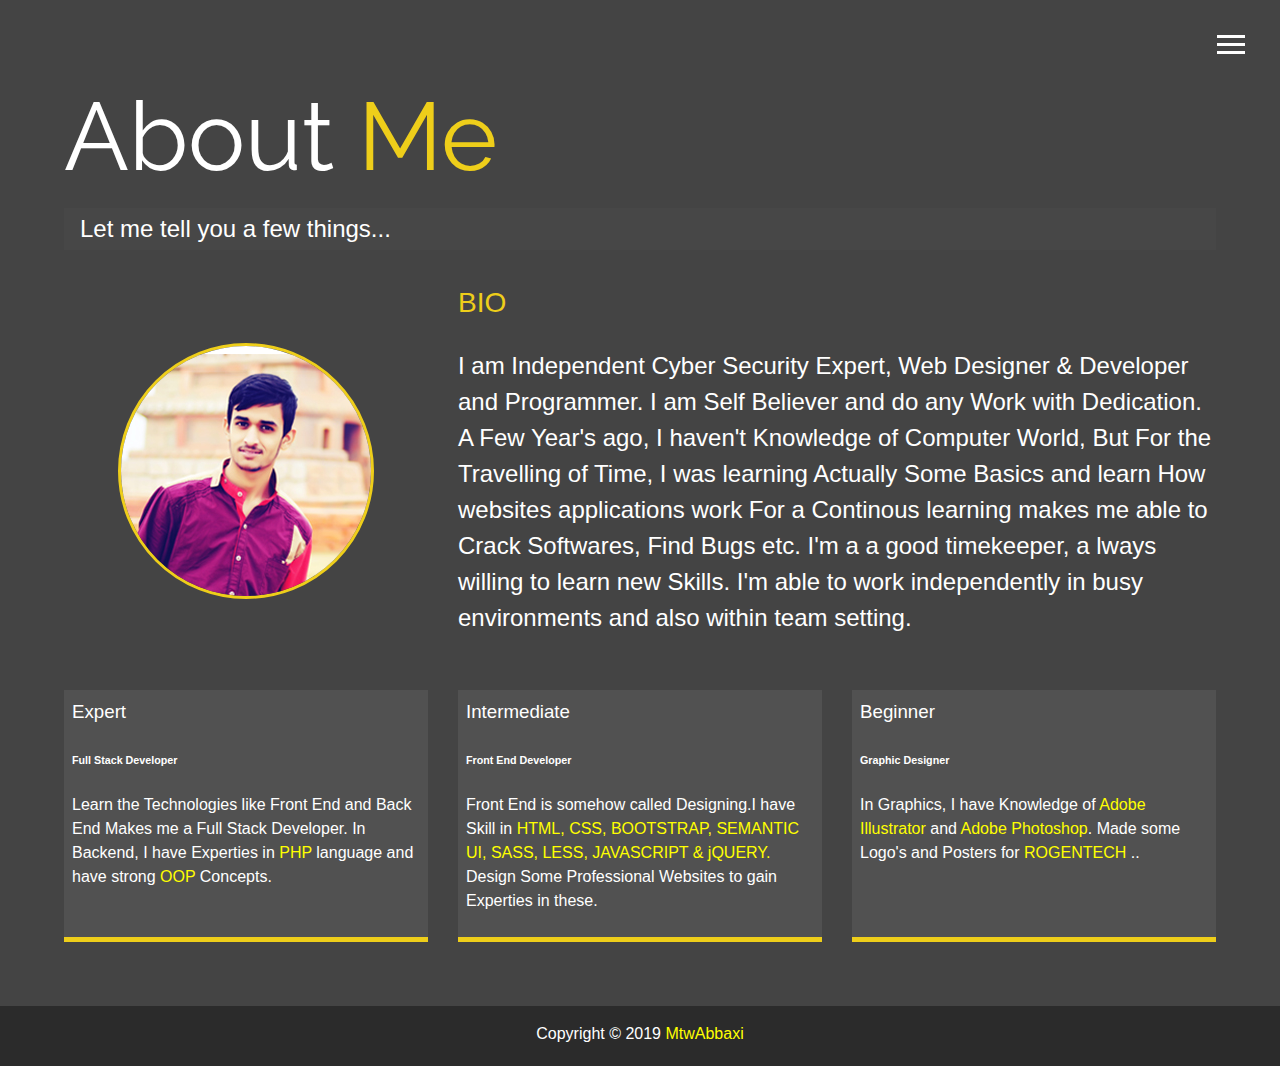
<file: about.html>
<!DOCTYPE html>
<html lang="en">

<head>
  <meta charset="UTF-8">
  <meta name="viewport" content="width=device-width, initial-scale=1.0">
  <meta http-equiv="X-UA-Compatible" content="ie=edge">
  <link rel="stylesheet" href="https://use.fontawesome.com/releases/v5.2.0/css/all.css" integrity="sha384-hWVjflwFxL6sNzntih27bfxkr27PmbbK/iSvJ+a4+0owXq79v+lsFkW54bOGbiDQ"
    crossorigin="anonymous">

  <link rel="stylesheet" href="css/main.css">
  <title>About Me</title>
</head>

<body>
  <header>
    <div class="menu-btn">
      <div class="btn-line"></div>
      <div class="btn-line"></div>
      <div class="btn-line"></div>
    </div>

    <nav class="menu">
      <div class="menu-branding">
        <div class="portrait"></div>
      </div>
      <ul class="menu-nav">
        <li class="nav-item">
          <a href="index.html" class="nav-link">
            Home
          </a>
        </li>
        <li class="nav-item current">
          <a href="about.html" class="nav-link">
            About Me
          </a>
        </li>
        <li class="nav-item">
          <a href="work.html" class="nav-link">
            My Work
          </a>
        </li>
        <li class="nav-item">
          <a href="books.html" class="nav-link">
            My Books
          </a>
        </li>
        <li class="nav-item">
          <a href="contact.html" class="nav-link">
            How To Reach Me
          </a>
        </li>
      </ul>
    </nav>
  </header>

  <main id="about">
    <h1 class="lg-heading">
      About
      <span class="text-secondary">Me</span>
    </h1>
    <h2 class="sm-heading">
      Let me tell you a few things...
    </h2>
    <div class="about-info">
      <img src="img/portrait.jpg" alt="John Doe" class="bio-image">

      <div class="bio">
        <h3 class="text-secondary">BIO</h3>
<p>I am Independent Cyber Security Expert, Web Designer & Developer and Programmer. I am Self Believer and do any Work with Dedication. 
  A Few Year's ago, I haven't Knowledge of Computer World, But For the Travelling of Time, I was learning Actually Some Basics and 
  learn How websites applications work For a Continous learning makes me able to Crack Softwares, Find Bugs etc. I'm a a good timekeeper, a
  lways willing to learn new Skills. I'm able to work independently in busy environments and also within team setting.</p>
      </div>

      <div class="job job-1">
        <h3>Expert</h3>
        <h6>Full Stack Developer</h6>
        <p>Learn the Technologies like Front End and Back End Makes me a Full Stack Developer. In Backend, I have Experties in
<span style="color:yellow;"> PHP </span> language and have strong <span style="color:yellow;"> OOP </span> Concepts.
        </p>
      </div>

      <div class="job job-2">
        <h3>Intermediate</h3>
        <h6>Front End Developer</h6>
<p>Front End is somehow called Designing.I have Skill in <span style="color:yellow;"> HTML, CSS, BOOTSTRAP,
    SEMANTIC UI, SASS, LESS, JAVASCRIPT & jQUERY. </span> Design Some Professional Websites to gain Experties in these. </p>
      </div>

      <div class="job job-3">
        <h3>Beginner</h3>
        <h6>Graphic Designer</h6>
<p>In Graphics, I have Knowledge of <span style="color:yellow;"> Adobe Illustrator </span> and <span style="color:yellow;">
Adobe Photoshop</span>. Made some Logo's and Posters for <span style="color:yellow;"> ROGENTECH </span>..</p>
      </div>
    </div>
  </main>

  <!-- <footer id="main-footer">
    Copyright &copy; <a href="#"> MtwAbbaxi </a>  2018
  </footer> -->

  <script src="js/main.js"></script>
<footer id="main-footer">
  Copyright &copy; 2019 <a href="#" style="color:yellow !important; text-decoration:dotted !important;"> MtwAbbaxi </a>
</footer>
</body>

</html>
</file>
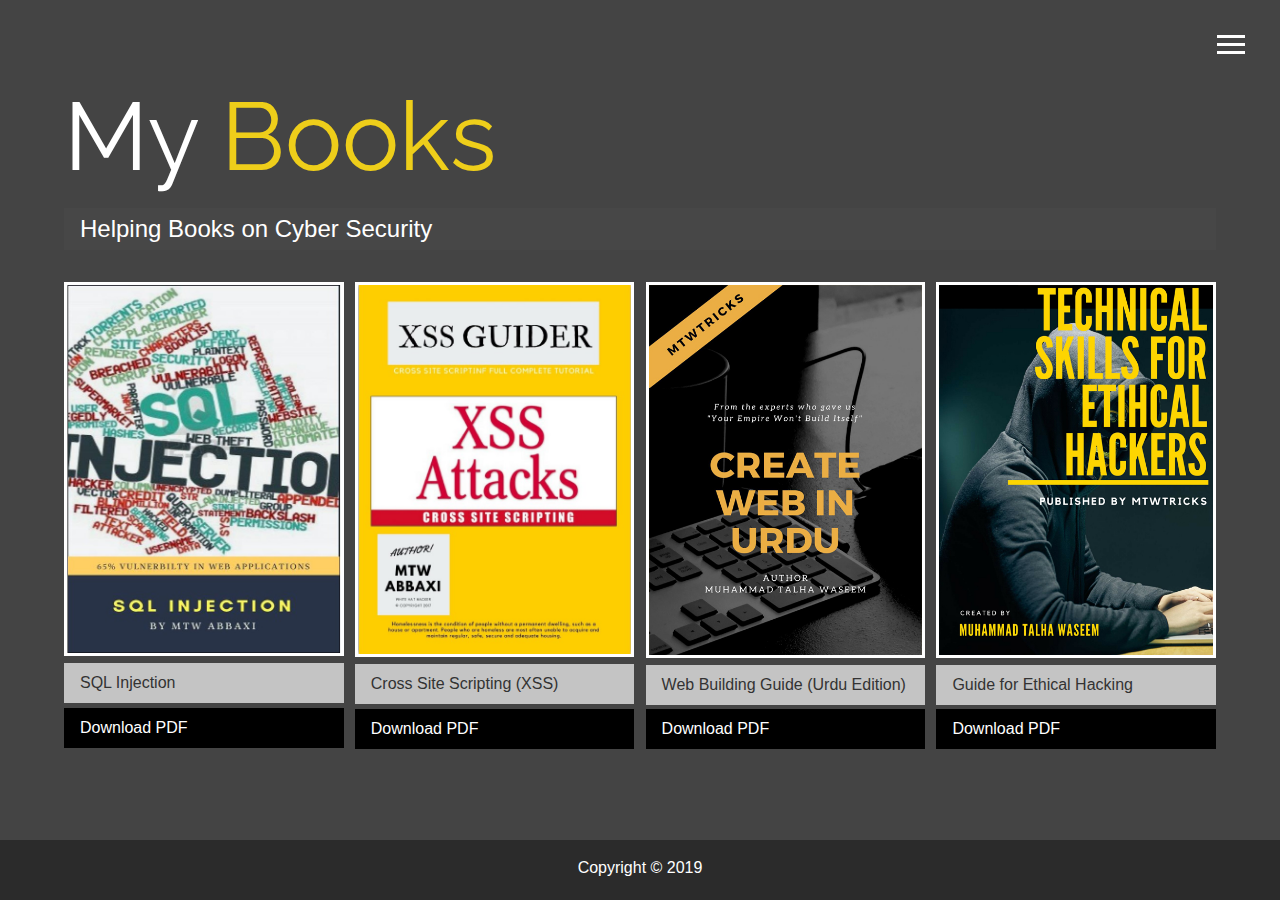
<file: books.html>
<!DOCTYPE html>
<html lang="en">

<head>
    <meta charset="UTF-8">
    <meta name="viewport" content="width=device-width, initial-scale=1.0">
    <meta http-equiv="X-UA-Compatible" content="ie=edge">
    <link rel="stylesheet" href="https://use.fontawesome.com/releases/v5.2.0/css/all.css" integrity="sha384-hWVjflwFxL6sNzntih27bfxkr27PmbbK/iSvJ+a4+0owXq79v+lsFkW54bOGbiDQ"
        crossorigin="anonymous">

    <link rel="stylesheet" href="css/main.css">
    <title>View My Books</title>
</head>

<body>
    <header>
        <div class="menu-btn">
            <div class="btn-line"></div>
            <div class="btn-line"></div>
            <div class="btn-line"></div>
        </div>

        <nav class="menu">
            <div class="menu-branding">
                <div class="portrait"></div>
            </div>
            <ul class="menu-nav">
                <li class="nav-item">
                    <a href="index.html" class="nav-link">
                        Home
                    </a>
                </li>
                <li class="nav-item">
                    <a href="about.html" class="nav-link">
                        About Me
                    </a>
                </li>
                <li class="nav-item current">
                    <a href="work.html" class="nav-link">
                        My Work
                    </a>
                </li>
                <li class="nav-item">
                    <a href="books.html" class="nav-link">
                        My Books
                    </a>
                </li>
                <li class="nav-item">
                    <a href="contact.html" class="nav-link">
                        How To Reach Me
                    </a>
                </li>
            </ul>
        </nav>
    </header>

    <main id="work">
        <h1 class="lg-heading">
            My
            <span class="text-secondary">Books</span>
        </h1>
        <h2 class="sm-heading">
            Helping Books on Cyber Security
        </h2>
        <div class="projects">
            <div class="item">
<a href="http://www.mediafire.com/file/b7c6x0wshak2sca/SQL_INJECTION.pdf/file">
                    <img src="img/books/project1.jpg" alt="Project">
                </a>
<a href="https://drive.google.com/file/d/1AU31jtiVLfqPZxax6D9OET5X6i6VvfeM/view" class="btn-light">
                    <i class="fas fa-eye"></i> SQL Injection 
                </a>
<a href="http://www.mediafire.com/file/b7c6x0wshak2sca/SQL_INJECTION.pdf/file" class="btn-dark">
<i class="far fa-file-pdf" style="color: red;"></i> Download PDF
                </a>
            </div>
            <div class="item">
<a href="http://www.mediafire.com/file/zdib25o5oxe26in/XSS_.pdf/file">
                    <img src="img/books/project2.jpg" alt="Project">
                </a>
<a href="https://drive.google.com/file/d/1PDH22z1VbyyW7THs9gZgIaKhJdLXAfW-/view" class="btn-light">
                    <i class="fas fa-eye"></i> Cross Site Scripting (XSS)
                </a>
<a href="http://www.mediafire.com/file/zdib25o5oxe26in/XSS_.pdf/file" class="btn-dark">
<i class="far fa-file-pdf" style="color: red;"></i> Download PDF
                </a>
            </div>
            <div class="item">
<a href="http://www.mediafire.com/file/sfb1lvgvgfxo12a/How_to_Make_a_Website.pdf/file">
                    <img src="img/books/project3.jpg" alt="Project">
                </a>
<a href="https://drive.google.com/file/d/186rwYBuSA52C2zWsecB8txfpwNPtMIzK/view" class="btn-light">
                    <i class="fas fa-eye"></i> Web Building Guide (Urdu Edition)
                </a>
<a href="http://www.mediafire.com/file/sfb1lvgvgfxo12a/How_to_Make_a_Website.pdf/file" class="btn-dark">
<i class="far fa-file-pdf" style="color: red;"></i> Download PDF
                </a>
            </div>
            <div class="item">
<a href="http://www.mediafire.com/file/qo0m28n49nlcguj/Technical_Skill_For_Ethcial_Hackers.pdf/file">
                    <img src="img/books/project4.jpg" alt="Project">
                </a>
<a href="https://drive.google.com/file/d/1dBzhcgpFmSZhMhOxE0jyWnJO7mTuxOG9/view" class="btn-light">
                    <i class="fas fa-eye"></i> Guide for Ethical Hacking
                </a>
<a href="http://www.mediafire.com/file/qo0m28n49nlcguj/Technical_Skill_For_Ethcial_Hackers.pdf/file" class="btn-dark">
<i class="far fa-file-pdf" style="color: red;"></i> Download PDF
                </a>
            </div>
            
            
        </div>
    </main>

    <footer id="main-footer">
        Copyright &copy; 2019
    </footer>

    <script src="js/main.js"></script>
</body>

</html>
</file>
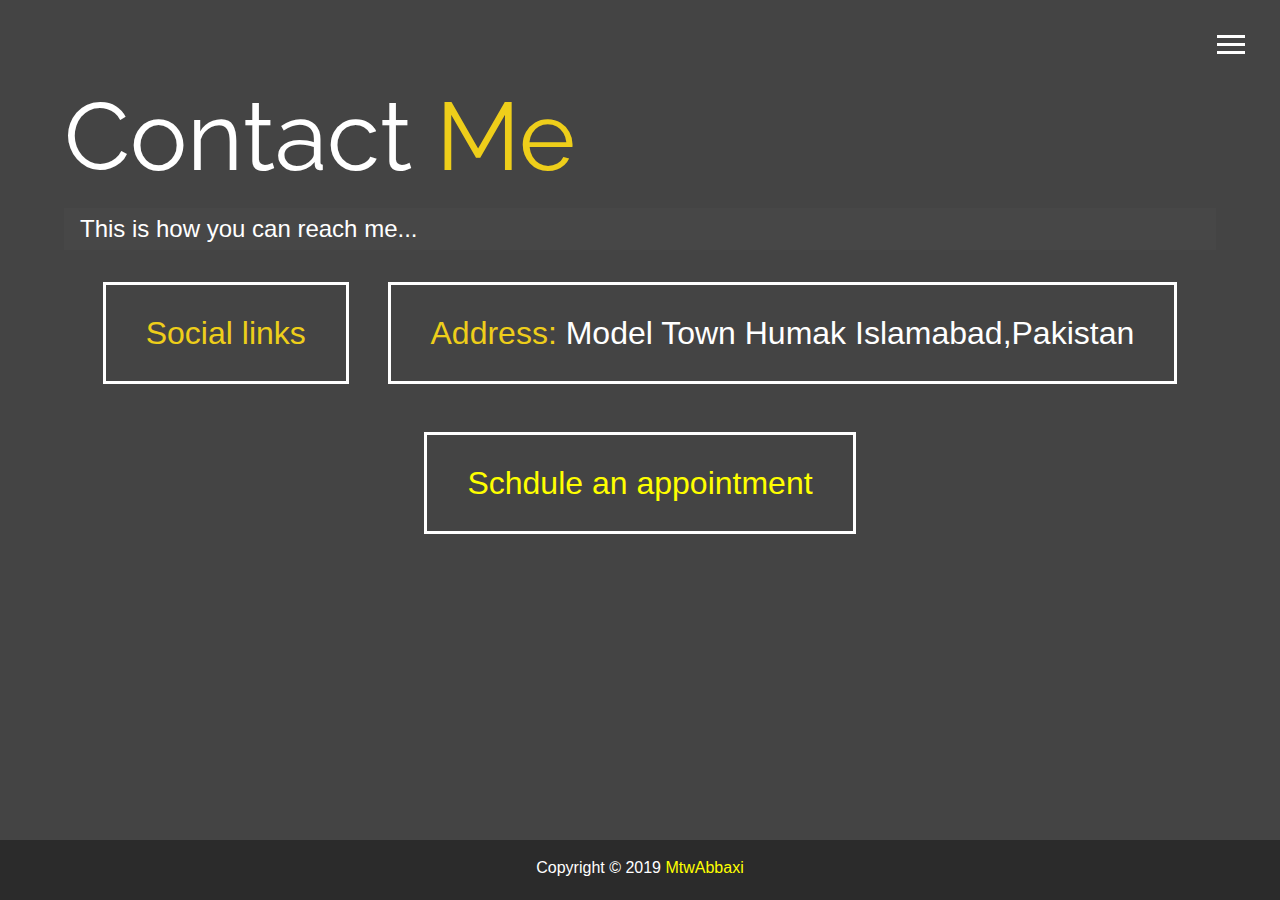
<file: contact.html>
<!DOCTYPE html>
<html lang="en">

<head>
  <meta charset="UTF-8">
  <meta name="viewport" content="width=device-width, initial-scale=1.0">
  <meta http-equiv="X-UA-Compatible" content="ie=edge">
  <link rel="stylesheet" href="https://use.fontawesome.com/releases/v5.2.0/css/all.css" integrity="sha384-hWVjflwFxL6sNzntih27bfxkr27PmbbK/iSvJ+a4+0owXq79v+lsFkW54bOGbiDQ"
    crossorigin="anonymous">

  <link rel="stylesheet" href="css/main.css">
  <title>Contact Me</title>
</head>

<body>
  <header>
    <div class="menu-btn">
      <div class="btn-line"></div>
      <div class="btn-line"></div>
      <div class="btn-line"></div>
    </div>

    <nav class="menu">
      <div class="menu-branding">
        <div class="portrait"></div>
      </div>
      <ul class="menu-nav">
        <li class="nav-item">
          <a href="index.html" class="nav-link">
            Home
          </a>
        </li>
        <li class="nav-item">
          <a href="about.html" class="nav-link">
            About Me
          </a>
        </li>
        <li class="nav-item">
          <a href="work.html" class="nav-link">
            My Work
          </a>
        </li>
        <li class="nav-item">
          <a href="books.html" class="nav-link">
            My Books
          </a>
        </li>
        <li class="nav-item current">
          <a href="contact.html" class="nav-link">
            How To Reach Me
          </a>
        </li>
      </ul>
    </nav>
  </header>

  <main id="contact">
    <h1 class="lg-heading">
      Contact
      <span class="text-secondary">Me</span>
    </h1>
    <h2 class="sm-heading">
      This is how you can reach me...
    </h2>
    <div class="boxes">
<div>
<a href="index.html"> <span class="text-secondary">Social links </span> </a>
</div>
     
      <div>
        <span class="text-secondary">Address: </span> Model Town Humak Islamabad,Pakistan
      </div>
<div>
<span class="text-secondary"> <a class="text-secondary1" href="https://about.me/mtwabbaxi"> Schdule an appointment </a>
</span>
</div>
    </div>
  </main>

  <footer id="main-footer">
Copyright &copy; 2019 <a href="#" style="color:yellow !important; text-decoration:dotted !important;"> MtwAbbaxi </a>
  </footer>

  <script src="js/main.js"></script>
</body>

</html>
</file>
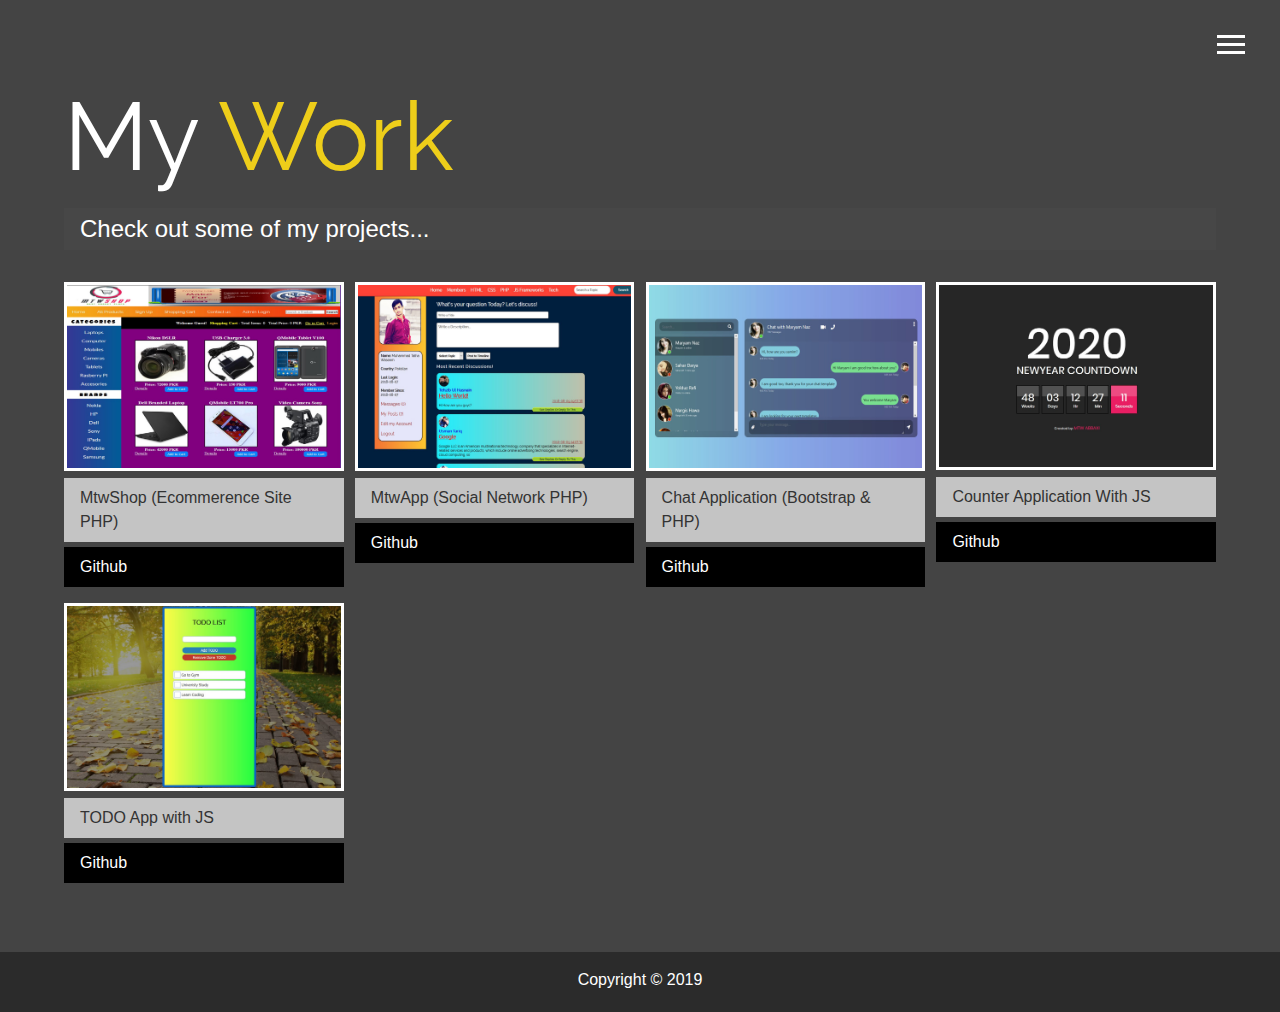
<file: work.html>
<!DOCTYPE html>
<html lang="en">

<head>
  <meta charset="UTF-8">
  <meta name="viewport" content="width=device-width, initial-scale=1.0">
  <meta http-equiv="X-UA-Compatible" content="ie=edge">
  <link rel="stylesheet" href="https://use.fontawesome.com/releases/v5.2.0/css/all.css" integrity="sha384-hWVjflwFxL6sNzntih27bfxkr27PmbbK/iSvJ+a4+0owXq79v+lsFkW54bOGbiDQ"
    crossorigin="anonymous">

  <link rel="stylesheet" href="css/main.css">
  <title>View My Work</title>
</head>

<body>
  <header>
    <div class="menu-btn">
      <div class="btn-line"></div>
      <div class="btn-line"></div>
      <div class="btn-line"></div>
    </div>

    <nav class="menu">
      <div class="menu-branding">
        <div class="portrait"></div>
      </div>
      <ul class="menu-nav">
        <li class="nav-item">
          <a href="index.html" class="nav-link">
            Home
          </a>
        </li>
        <li class="nav-item">
          <a href="about.html" class="nav-link">
            About Me
          </a>
        </li>
        <li class="nav-item current">
          <a href="work.html" class="nav-link">
            My Work
          </a>
        </li>
        <li class="nav-item">
          <a href="books.html" class="nav-link">
            My Books
          </a>
        </li>
        <li class="nav-item">
          <a href="contact.html" class="nav-link">
            How To Reach Me
          </a>
        </li>
      </ul>
    </nav>
  </header>

  <main id="work">
    <h1 class="lg-heading">
      My
      <span class="text-secondary">Work</span>
    </h1>
    <h2 class="sm-heading">
      Check out some of my projects...
    </h2>
    <div class="projects">
      <div class="item">
        <a href="#!">
          <img src="img/projects/project1.jpg" alt="Project">
        </a>
        <a href="#" class="btn-light">
          MtwShop (Ecommerence Site PHP)
        </a>
        <a href="https://www.github.com/iammtw" class="btn-dark">
          <i class="fab fa-github"></i> Github
        </a>
      </div>
      <div class="item">
        <a href="#!">
          <img src="img/projects/project2.jpg" alt="Project">
        </a>
        <a href="#" class="btn-light">
          MtwApp (Social Network PHP)
        </a>
        <a href="https://www.github.com/iammtw" class="btn-dark">
          <i class="fab fa-github"></i> Github
        </a>
      </div>
      <div class="item">
        <a href="#!">
          <img src="img/projects/project3.jpg" alt="Project">
        </a>
        <a href="#" class="btn-light">
          Chat Application (Bootstrap & PHP)
        </a>
        <a href="https://www.github.com/iammtw" class="btn-dark">
          <i class="fab fa-github"></i> Github
        </a>
      </div>
      <div class="item">
        <a href="#!">
          <img src="img/projects/project4.jpg" alt="Project">
        </a>
        <a href="#" class="btn-light">
          Counter Application With JS
        </a>
        <a href="https://www.github.com/iammtw" class="btn-dark">
          <i class="fab fa-github"></i> Github
        </a>
      </div>
      <div class="item">
        <a href="#!">
          <img src="img/projects/project5.jpg" alt="Project">
        </a>
        <a href="#" class="btn-light">
          TODO App with JS
        </a>
        <a href="https://www.github.com/iammtw" class="btn-dark">
          <i class="fab fa-github"></i> Github
        </a>
      </div>
    </div>
  </main>

  <footer id="main-footer">
    Copyright &copy; 2019
  </footer>

  <script src="js/main.js"></script>
</body>

</html>
</file>
<file: css/main.css>
@import url('https://fonts.googleapis.com/css?family=Lato|Raleway|Raleway+Dots');

.menu-btn {
  position: absolute;
  z-index: 3;
  right: 35px;
  top: 35px;
  cursor: pointer;
  transition: all 0.5s ease-out; }
  .menu-btn .btn-line {
    width: 28px;
    height: 3px;
    margin: 0 0 5px 0;
    background: #fff;
    transition: all 0.5s ease-out; }
  .menu-btn.close {
    transform: rotate(180deg); }
    .menu-btn.close .btn-line:nth-child(1) {
      transform: rotate(45deg) translate(5px, 5px); }
    .menu-btn.close .btn-line:nth-child(2) {
      opacity: 0; }
    .menu-btn.close .btn-line:nth-child(3) {
      transform: rotate(-45deg) translate(7px, -6px); }

.menu {
  position: fixed;
  top: 0;
  width: 100%;
  opacity: 1;
  visibility: hidden; }
  .menu.show {
    visibility: visible; }
  .menu-branding, .menu-nav {
    display: flex;
    flex-flow: column wrap;
    align-items: center;
    justify-content: center;
    float: left;
    width: 50%;
    height: 100vh;
    overflow: hidden; }
  .menu-nav {
    margin: 0;
    padding: 0;
    background: #373737;
    list-style: none;
    transform: translate3d(0, -100%, 0);
    transition: all 0.5s ease-out; }
    .menu-nav.show {
      transform: translate3d(0, 0, 0); }
  .menu-branding {
    background: #444;
    transform: translate3d(0, 100%, 0);
    transition: all 0.5s ease-out; }
    .menu-branding.show {
      transform: translate3d(0, 0, 0); }
    .menu-branding .portrait {
      width: 250px;
      height: 250px;
      background: url("../img/portrait.jpg");
      border-radius: 50%;
      border: solid 3px #eece1a; }
  .menu .nav-item {
    transform: translate3d(600px, 0, 0);
    transition: all 0.5s ease-out; }
    .menu .nav-item.show {
      transform: translate3d(0, 0, 0); }
    .menu .nav-item.current > a {
      color: #eece1a; }
  .menu .nav-link {
    display: inline-block;
    position: relative;
    font-size: 30px;
    text-transform: uppercase;
    padding: 1rem 0;
    font-weight: 300;
    color: #fff;
    text-decoration: none;
    transition: all 0.5s ease-out; }
    .menu .nav-link:hover {
      color: #eece1a; }

.nav-item:nth-child(1) {
  transition-delay: 0.1s; }

.nav-item:nth-child(2) {
  transition-delay: 0.2s; }

.nav-item:nth-child(3) {
  transition-delay: 0.3s; }

.nav-item:nth-child(4) {
  transition-delay: 0.4s; }

* {
  box-sizing: border-box; }

body {
  background: #444;
  color: #fff;
  height: 100%;
  margin: 0;
  font-family: 'Segoe UI', Tahoma, Geneva, Verdana, sans-serif;
  line-height: 1.5; }
  body#bg-img {
    background: url(../img/background.jpg);
    background-attachment: fixed;
    background-size: cover; }
    body#bg-img:after {
      content: '';
      position: absolute;
      top: 0;
      right: 0;
      width: 100%;
      height: 100%;
      z-index: -1;
      background: rgba(68, 68, 68, 0.9); }

h1,
h2,
h3 {
  margin: 0;
  font-weight: 400; }
  h1.lg-heading,
  h2.lg-heading,
  h3.lg-heading {
    font-size: 6rem; 
    font-family: 'Raleway',sans-serif;
    /* font-family: 'Raleway Dots',cursive; */
  }

  h1.sm-heading,
  h2.sm-heading,
  h3.sm-heading {
    margin-bottom: 2rem;
    padding: 0.2rem 1rem;
    background: rgba(73, 73, 73, 0.5); 
  }

a {
  color: #fff;
  text-decoration: none; }

header {
  position: fixed;
  z-index: 2;
  width: 100%; }

.text-secondary {
  color: #eece1a; }

main {
  padding: 4rem;
  min-height: calc(100vh - 60px); }
  main .icons {
    margin-top: 1rem; }
    main .icons a {
      padding: 0.4rem; }
      main .icons a:hover {
        color: #eece1a;
        transition: all 0.5s ease-out; }
  main#home {
    overflow: hidden; }
    main#home h1 {
      margin-top: 20vh; }

.about-info {
  display: grid;
  grid-gap: 30px;
  grid-template-areas: 'bioimage bio bio' 'job1 job2 job3';
  grid-template-columns: repeat(3, 1fr); }
  .about-info .bio-image {
    grid-area: bioimage;
    margin: auto;
    border-radius: 50%;
    border: #eece1a 3px solid; }
  .about-info .bio {
    grid-area: bio;
    font-size: 1.5rem; }
  .about-info .job-1 {
    grid-area: job1; }
  .about-info .job-2 {
    grid-area: job2; }
  .about-info .job-3 {
    grid-area: job3; }
  .about-info .job {
    background: #515151;
    padding: 0.5rem;
    border-bottom: #eece1a 5px solid; }

.projects {
  display: grid;
  grid-gap: 0.7rem;
  grid-template-columns: repeat(3, 1fr); }
  .projects img {
    width: 100%;
    border: 3px #fff solid; }
    .projects img:hover {
      opacity: 0.5;
      border-color: #eece1a;
      transition: all 0.5s ease-out; }

.boxes {
  display: flex;
  flex-wrap: wrap;
  justify-content: space-evenly;
  align-items: center;
  margin-top: 1rem; }
  .boxes div {
    font-size: 2rem;
    border: 3px #fff solid;
    padding: 1.5rem 2.5rem;
    margin-bottom: 3rem;
    transition: all 0.5s ease-out; }
    .boxes div:hover {
      padding: 0.5rem 1.5rem;
      background: #eece1a;
      color: #000; }
      .boxes div:hover span {
        color: #000; }

.btn, .btn-dark, .btn-light {
  display: block;
  padding: 0.5rem 1rem;
  border: 0;
  margin-bottom: 0.3rem; }
  .btn:hover, .btn-dark:hover, .btn-light:hover {
    background: #eece1a;
    color: #000; }

.text-secondary1:hover {
  color: black;
}
.text-secondary1 {
  color: yellow;
}

.btn-dark {
  background: black;
  color: #fff; }

.btn-light {
  background: #c4c4c4;
  color: #333; }

#main-footer {
  text-align: center;
  padding: 1rem;
  background: #2b2b2b;
  color: #fff;
  height: 60px; }

@media screen and (min-width: 1171px) {
  .projects {
    grid-template-columns: repeat(4, 1fr); } }

@media screen and (min-width: 769px) and (max-width: 1170px) {
  .projects {
    grid-template-columns: repeat(3, 1fr); } }

@media screen and (max-width: 768px) {
  main {
    align-items: center;
    text-align: center; }
    main .lg-heading {
      line-height: 1;
      margin-bottom: 1rem; }
  ul.menu-nav,
  div.menu-branding {
    float: none;
    width: 100%;
    min-height: 0; }
    ul.menu-nav.show,
    div.menu-branding.show {
      transform: translate3d(0, 0, 0); }
  .menu-nav {
    height: 80vh;
    transform: translate3d(-100%, 0, 0);
    font-size: 24px; }
  .menu-branding {
    height: 25vh;
    transform: translate3d(100%, 0, 0); }
    .menu-branding .portrait {
      background: url("../img/portrait_small.jpg");
      width: 120px;
      height: 120px; }
  .about-info {
    grid-template-areas: 'bioimage' 'bio' 'job1' 'job2' 'job3';
    grid-template-columns: 1fr; }
  .projects {
    grid-template-columns: repeat(2, 1fr); } }

@media screen and (max-width: 500px) {
  main {
    padding: 2rem; }
    main #home h1 {
      margin-top: 10vh; }
    main .lg-heading {
      margin-top: 1rem;
      font-size: 5rem; }
  .projects {
    grid-template-columns: 1fr; } }
</file>
